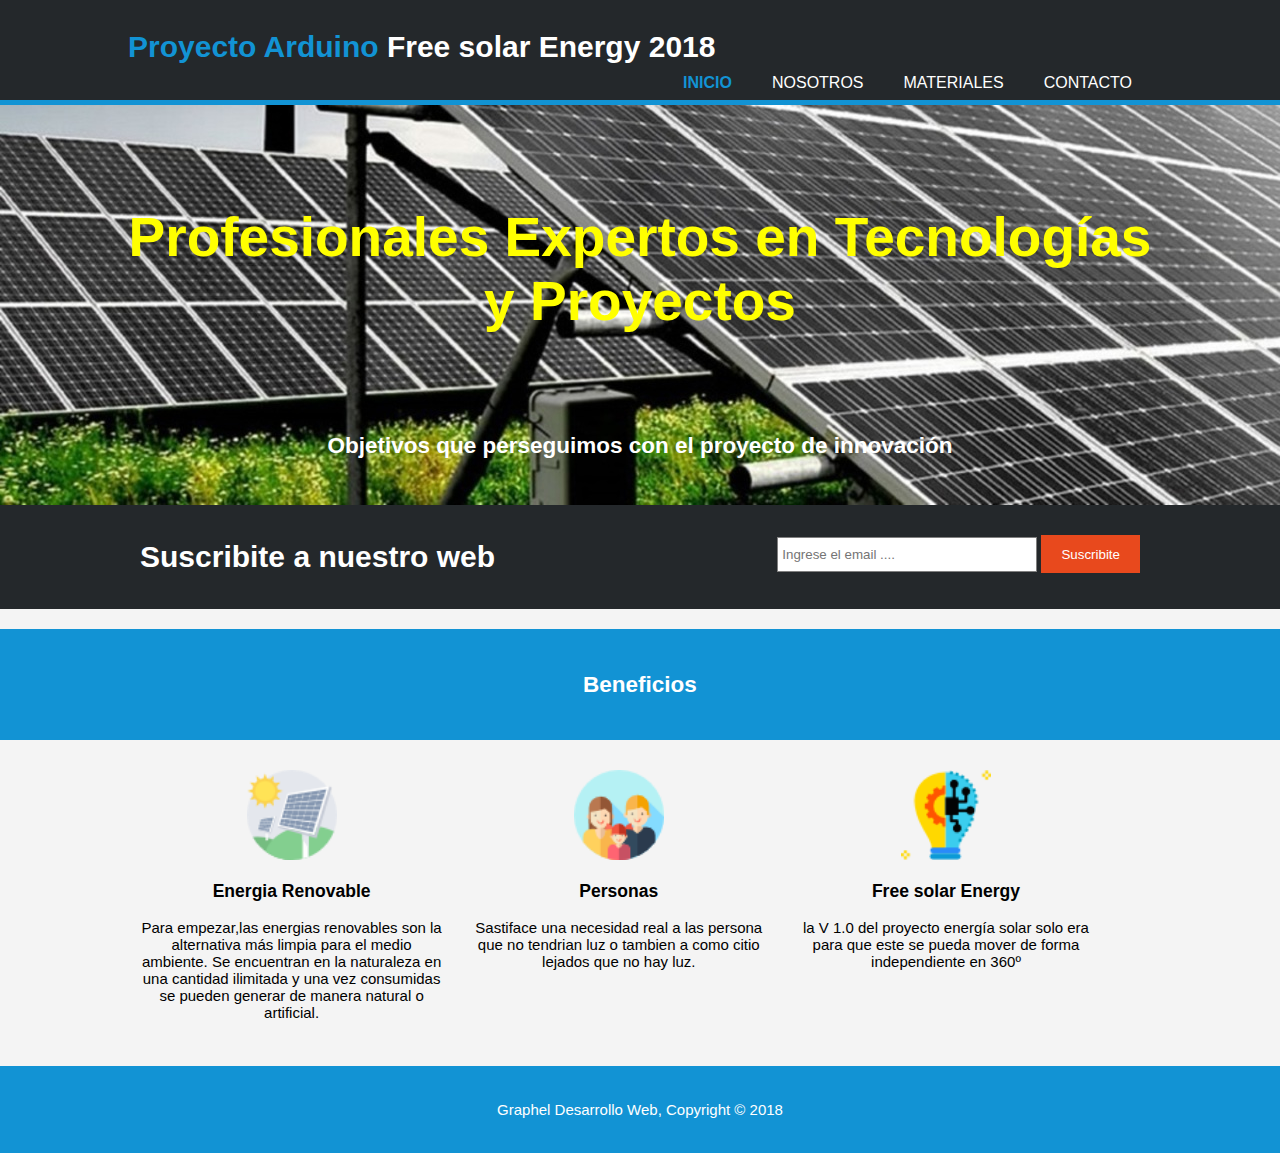
<file: index.html>
<!DOCTYPE html>
<html lang="en">

<head>
    <title>Desarrollo Web </title>
    <meta charset="UTF-8">
    <meta name="viewport" content="width=device-width, initial-scale=1.0">
    <meta name="description" content="Diseño y Desarrollo Web">
    <meta name="keywords" content="diseño web, desarrollo web, seo, posicionamiento web">
    <meta name="author" content="Alumno">
    <link rel="stylesheet" type="text/css" href="css/estilo.css">
</head>

<body>
    <header>
        <div class="contenedor">
            <di id="marca">
                <h1><span class="resaltado">Proyecto Arduino</span> Free solar Energy 2018</h1>
            </di>
            <nav>
                <ul>
                    <li class="actual"><a href="index.html">Inicio</a></li>
                    <li><a href="nosotros.html">Nosotros</a></li>
                    <li><a href="servicios.html">Materiales</a></li>
                    <li><a href="contacto.html">Contacto</a></li>
                </ul>
            </nav>
        </div>
    </header>

    <section id="cabecera">
        <div class="contenedor">
            <font color="Yellow"><h1>Profesionales Expertos en Tecnologías y Proyectos</h1></font>
           
           <h1>


           </h1>

            
           </h1>
            <h2>Objetivos que perseguimos con el proyecto de innovación</p></h2>
        </div>
    </section>

    <section id="boletin">
        <div class="contenedor">
            <h1>Suscribite a nuestro web</h1>
            <form>
                <input type="email" name="email" placeholder="Ingrese el email ....">
                <button type="submit" class="boton1">Suscribite</button>
            </form>
        </div>
    </section>
    <footer>
            <h2><p>Beneficios</p></h2>
    
        </footer>
    <section id="cajas">
        <div class="contenedor">

            <div class="caja">
                <img src="img/logo_html.png">
                <h3>Energia Renovable</h3>
                <p>Para empezar,las energias renovables son la alternativa más limpia para el medio ambiente. 
                Se encuentran en la naturaleza en una cantidad ilimitada y una vez consumidas se pueden generar de manera natural o artificial.</p>
            </div>

            <div class="caja">
                <img src="img/logo_css.png">
                <h3>Personas</h3>
                <p>Sastiface una necesidad real a las persona que no tendrian luz o tambien a como citio lejados que no hay luz.</p>
            </div>

            <div class="caja">
                <img src="img/logo_brush.png">
                <h3> Free solar Energy</h3>
                <p>la V 1.0 del proyecto energía solar solo  era para que este se pueda mover de forma independiente en 360º</p>
            </div>

        </div>
        </div>
    </section>
    <footer>
        <p>Graphel Desarrollo Web, Copyright &copy 2018</p>

    </footer>
</body>

</html>
</file>
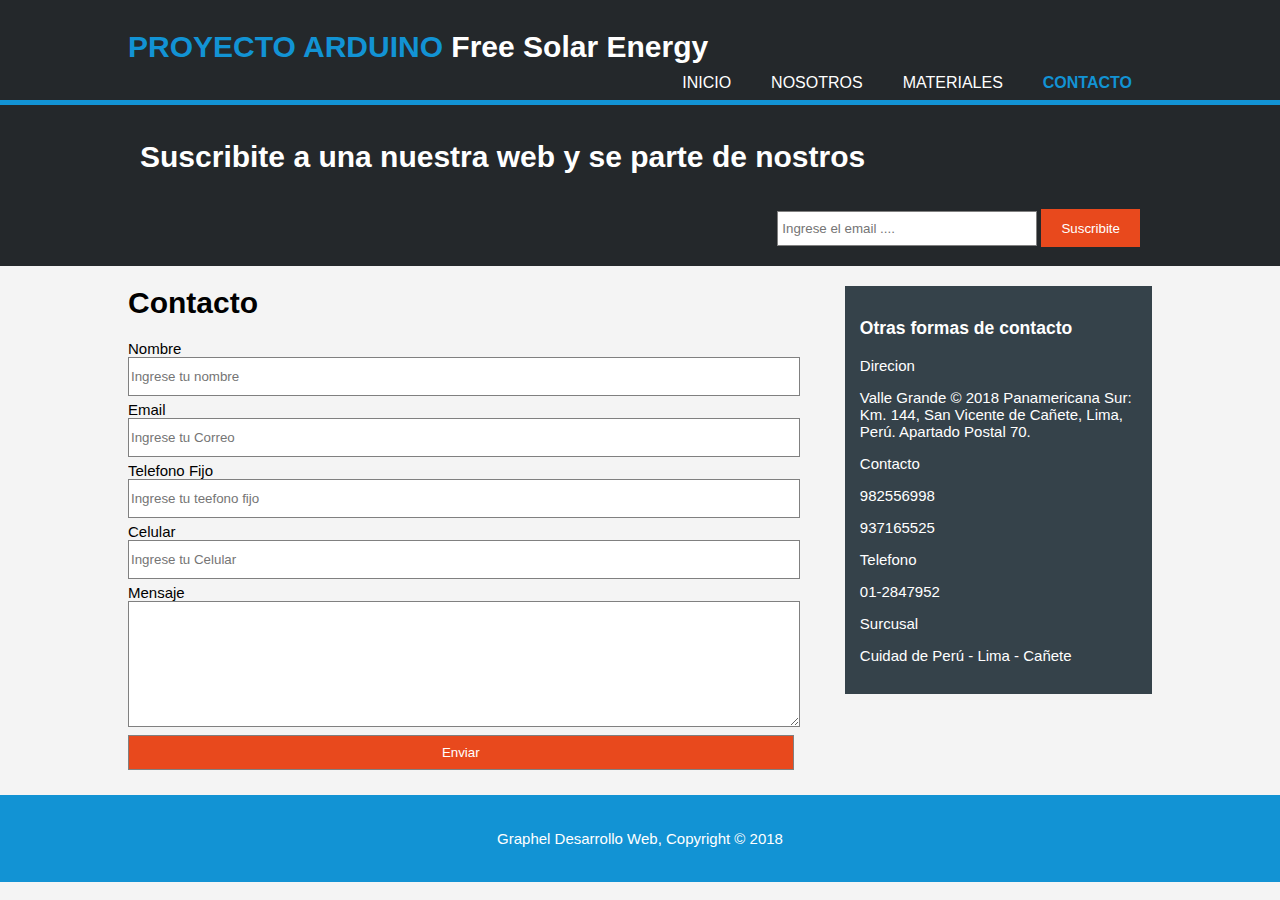
<file: contacto.html>
<!DOCTYPE html>
<html lang="en">

<head>
    <title>Desarrollo Web | Servicios </title>
    <meta charset="UTF-8">
    <meta name="viewport" content="width=device-width, initial-scale=1.0">
    <meta name="description" content="Diseño y Desarrollo Web">
    <meta name="keywords" content="diseño web, desarrollo web, seo, posicionamiento web">
    <meta name="author" content="alumno">
    <link rel="stylesheet" type="text/css" href="css/estilo.css">
</head>

<body>
    <header>
        <div class="contenedor">
            <di id="marca">
                <h1><span class="resaltado">PROYECTO ARDUINO</span> Free Solar Energy</h1>
            </di>
            <nav>
                <ul>
                    <li><a href="index.html">Inicio</a></li>
                    <li><a href="nosotros.html">Nosotros</a></li>
                    <li><a href="servicios.html">Materiales</a></li>
                    <li class="actual"><a href="contacto.html">Contacto</a></li>
                </ul>
            </nav>
        </div>
    </header>

    <section id="boletin">
        <div class="contenedor">
            <h1>Suscribite a una nuestra web y se parte de nostros</h1>
            <form>
                <input type="email" name="email" placeholder="Ingrese el email ....">
                <button type="submit" class="boton1">Suscribite</button>
            </form>
        </div>
    </section>

    <section id="main">
        <div class="contenedor">
            <article id="main-col">
                <h1>Contacto</h1>
                <form>
                    <label>Nombre</label>
                    <input type="text" name="nombre" placeholder="Ingrese tu nombre">
                    <br>
                    <label>Email</label>
                    <input type="text" name="Email" placeholder="Ingrese tu Correo">
                    <br>
                    <label>Telefono Fijo</label>
                    <input type="text" name="Telefono Fijo" placeholder="Ingrese tu teefono fijo">
                    <br>
                    <label>Celular</label>
                    <input type="text" name="Celular" placeholder="Ingrese tu Celular">
                    <br>
                    <label>Mensaje</label>
                    <textarea></textarea>
                    <br>
                    <input type="submit" value="Enviar">
                </form>
            </article>
            <aside id="lateral">
                <div class="oscuro">
                    <h3>Otras formas de contacto</h3>
                    <p>Direcion</p>
                    <p> Valle Grande © 2018
                        Panamericana Sur: Km. 144, San Vicente de Cañete, Lima, Perú. Apartado Postal 70.</p>
                    <p>Contacto</p>
                    <p>982556998</p>
                    <p>937165525</p>
                    <p>Telefono</p>
                    <p>01-2847952</p>
                    <p>Surcusal</p>
                    <p>Cuidad de Perú - Lima - Cañete</p>
                    
                </div>

            </aside>
        </div>
    </section>

    <footer>
        <p>Graphel Desarrollo Web, Copyright &copy 2018</p>
    </footer>

</body>

</html>
</file>
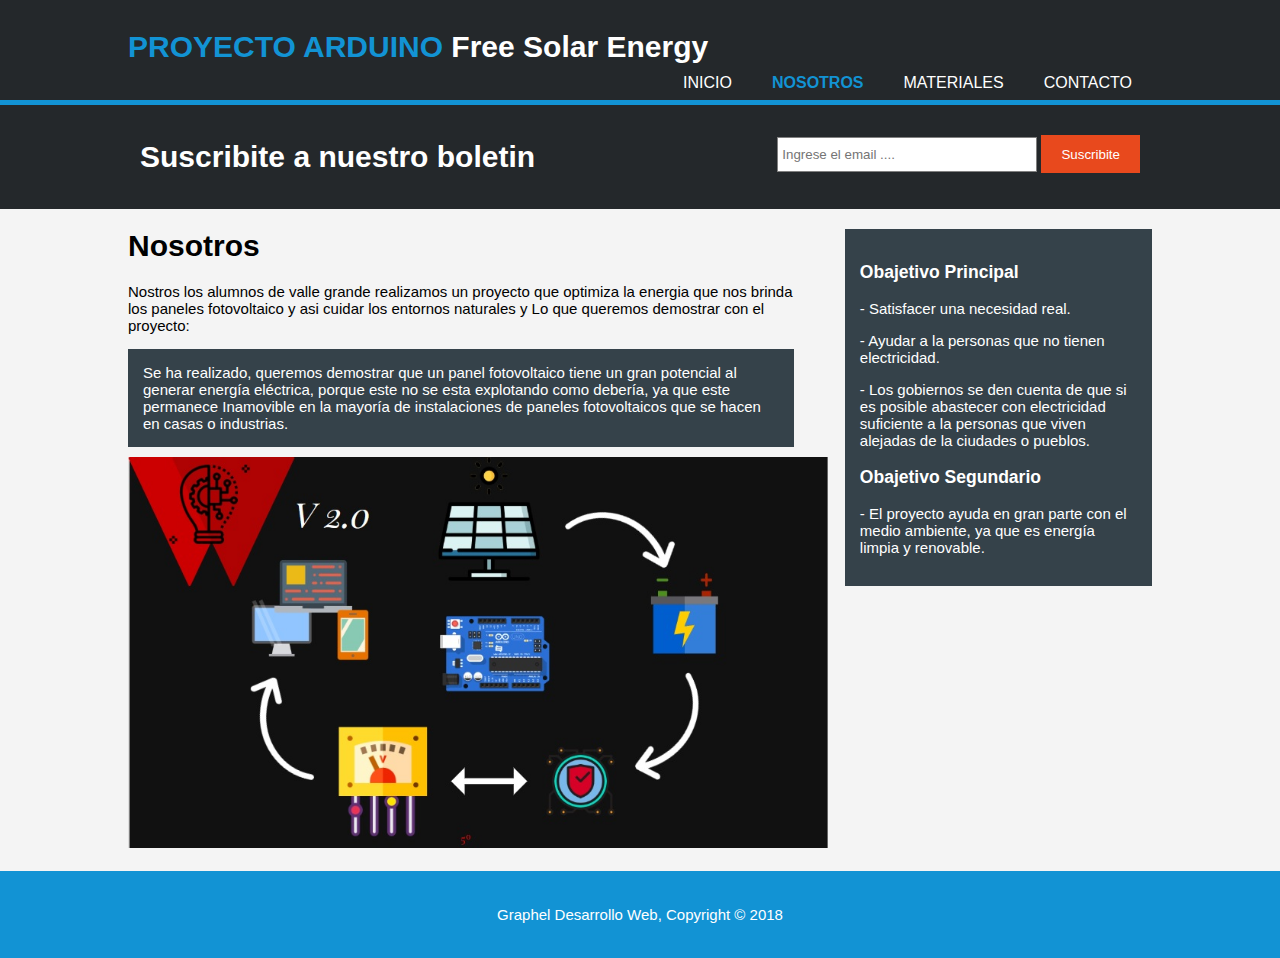
<file: nosotros.html>
<!DOCTYPE html>
<html lang="en">

<head>
    <title>Desarrollo Web </title>
    <meta charset="UTF-8">
    <meta name="viewport" content="width=device-width, initial-scale=1.0">
    <meta name="description" content="Diseño y Desarrollo Web">
    <meta name="keywords" content="diseño web, desarrollo web, seo, posicionamiento web">
    <meta name="author" content="Alumno">
    <link rel="stylesheet" type="text/css" href="css/estilo.css">
</head>

<body>
    <header>
        <div class="contenedor">
            <di id="marca">
                <h1><span class="resaltado">PROYECTO ARDUINO</span> Free Solar Energy</h1>
            </di>
            <nav>
                <ul>
                    <li><a href="index.html">Inicio</a></li>
                    <li class="actual"><a href="nosotros.html">Nosotros</a></li>
                    <li><a href="servicios.html">Materiales</a></li>
                    <li><a href="contacto.html">Contacto</a></li>
                </ul>
            </nav>
        </div>
    </header>

    <section id="boletin">
        <div class="contenedor">
            <h1>Suscribite a nuestro boletin</h1>
            <form>
                <input type="email" name="email" placeholder="Ingrese el email ....">
                <button type="submit" class="boton1">Suscribite</button>
            </form>
        </div>
    </section>

    <section id="main">
        <div class="contenedor">
            <article id="main-col">
                <h1>Nosotros</h1>
                <p>
                   Nostros los alumnos de valle grande realizamos un proyecto que optimiza la energia que nos brinda los paneles fotovoltaico y asi cuidar los entornos naturales y Lo que queremos demostrar con el proyecto:
                </p>
                <p class="oscuro">
                        Se ha realizado, queremos demostrar que un panel fotovoltaico tiene un gran potencial al generar energía eléctrica, porque este no se esta explotando como debería, ya que este permanece
Inamovible en la mayoría de instalaciones de paneles fotovoltaicos que se hacen en casas o industrias.
</p>
                <img src="img/891.jpg" width="700">
            </article>
            <aside id="lateral">
                <div class="oscuro">
                    <h3>Obajetivo Principal</h3>
                    <p> - Satisfacer una necesidad real.</p>
                    <p> - Ayudar a la personas que no tienen electricidad.</p>
                   </p> - Los gobiernos se den cuenta de que si es posible abastecer con electricidad suficiente a la personas que viven alejadas de la ciudades o pueblos.
</p>
<h3>Obajetivo Segundario</h3>
<p> - El proyecto ayuda en gran parte con el medio ambiente, ya que es energía limpia y renovable.
    </p>


                </div>

            </aside>
        </div>
    </section>

    <footer>
        <p>Graphel Desarrollo Web, Copyright &copy 2018</p>
    </footer>

</body>

</html>
</file>
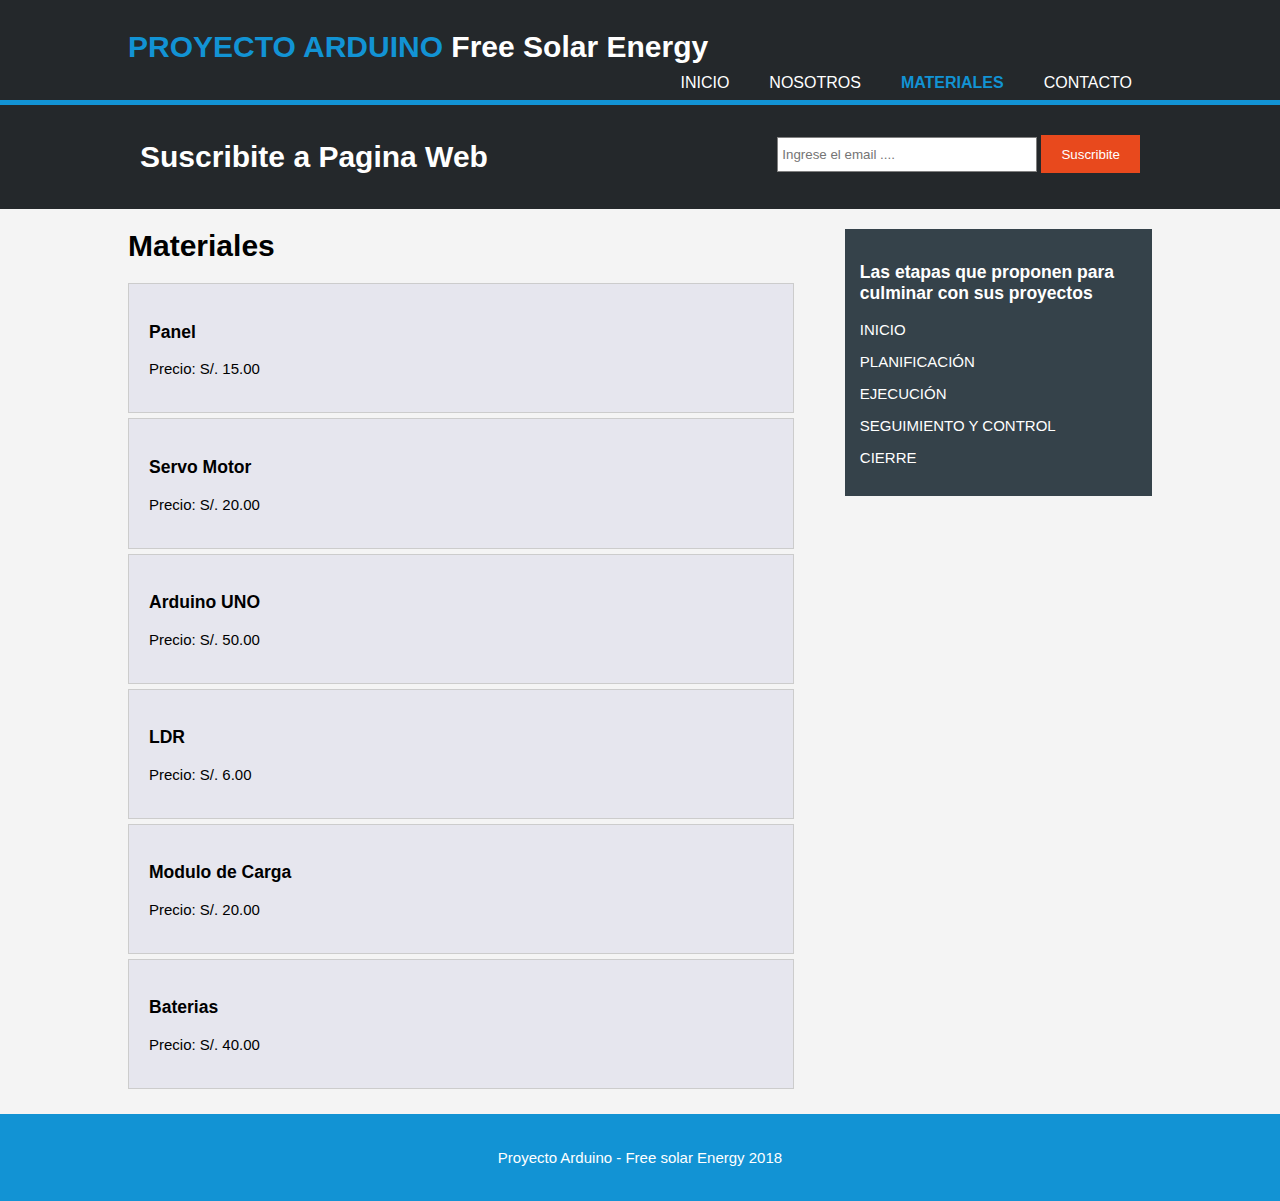
<file: servicios.html>
<!DOCTYPE html>
<html lang="en">

<head>
    <title>Desarrollo Web | Servicios </title>
    <meta charset="UTF-8">
    <meta name="viewport" content="width=device-width, initial-scale=1.0">
    <meta name="description" content="Diseño y Desarrollo Web">
    <meta name="keywords" content="diseño web, desarrollo web, seo, posicionamiento web">
    <meta name="author" content="Alumno">
    <link rel="stylesheet" type="text/css" href="css/estilo.css">
</head>

<body>
    <header>
        <div class="contenedor">
            <di id="marca">
                <h1><span class="resaltado">PROYECTO ARDUINO</span> Free Solar Energy</h1>
            </di>
            <nav>
                <ul>
                    <li><a href="index.html">Inicio</a></li>
                    <li><a href="nosotros.html">Nosotros</a></li>
                    <li class="actual"><a href="servicios.html">Materiales</a></li>
                    <li><a href="contacto.html">Contacto</a></li>
                </ul>
            </nav>
        </div>
    </header>

    <section id="boletin">
        <div class="contenedor">
            <h1>Suscribite a Pagina Web</h1>
            <form>
                <input type="email" name="email" placeholder="Ingrese el email ....">
                <button type="submit" class="boton1">Suscribite</button>
            </form>
        </div>
    </section>

    <section id="main">
        <div class="contenedor">
            <article id="main-col">
                <h1>Materiales</h1>
                <ul id="servicios">
                    <li>
                        <h3>Panel</h3>
                    <p> Precio: S/. 15.00</p>
                    </li>
                    <li>
                        <h3>Servo Motor</h3>
                    <p>Precio: S/. 20.00</p>
                    </li>
                    <li>
                       <h3>Arduino UNO</h3>
                    <p>Precio: S/. 50.00</p>
                    </li>
                    <li>
                         <h3>LDR</h3>
                         <p>Precio: S/. 6.00</p>
                     </li>
                        <li>
                                <h3>Modulo de Carga</h3>
                                 <p>Precio: S/. 20.00</p>
                                 </li>
                    <li>
                                <h3>Baterias</h3>
                             <p>Precio: S/. 40.00</p>
                             </li>

                </ul>
            </article>
            <aside id="lateral">
                <div class="oscuro">
                    <h3>Las etapas que proponen para culminar con sus proyectos</h3>
                    <p>INICIO</p>
                    <p>PLANIFICACIÓN</p>
                    <p>EJECUCIÓN</p>
                    <p>SEGUIMIENTO Y CONTROL</p>
                    <p>CIERRE</p>
                </div>

            </aside>
        </div>
    </section>

    <footer>
        <p>Proyecto Arduino - Free solar Energy 2018</p>
    </footer>

</body>

</html>
</file>
<file: css/estilo.css>
body {
    font: 15px Arial, helvetica, sans-serif;
    padding: 0;
    margin: 0;
    background-color: #f4f4f4;
}


/* Estilos Globales */

.contenedor {
    width: 80%;
    margin: auto;
    overflow: hidden;
}

ul {
    margin: 0;
    padding: 0;
}

.boton1 {
    height: 38px;
    background-color: #e8491d;
    border: 0;
    padding-left: 20px;
    padding-right: 20px;
    color: #ffff;
}


/* Encabezado*/

header {
    background-color: #24282b;
    color: #ffff;
    padding-top: 30px;
    min-height: 70px;
    border-bottom: 5px solid #1293d4;
}

header a {
    color: #ffff;
    text-decoration: none;
    text-transform: uppercase;
    font-size: 16px;
}

header li {
    float: left;
    display: inline;
    padding: 0 20px 0 20px;
}

header #marca {
    float: left;
}

header #marca h1 {
    margin: 0;
}

header nav {
    float: right;
    margin-top: 10px;
}

header .resaltado,
header .actual a {
    color: #1293d4;
    font-weight: bold;
}

header a:hover {
    color: #ccc;
    font-weight: bold;
}


/* Cabesera con imgane */

#cabecera {
    min-height: 400px;
    background: url('../img/cabecera.jpg') no-repeat 0 -400px;
    text-align: center;
    color: #fff;
}

#cabecera h1 {
    margin-top: 100px;
    font-size: 55px;
    margin-bottom: 10px;
}

#cabecera p {
    font-size: 20px;
}


/* Formulario Boletin */

#boletin {
    padding: 15px;
    color: #fff;
    background: #24282b;
}

#boletin h1 {
    float: left;
}

#boletin form {
    float: right;
    margin-top: 15px;
}

#boletin input[type="email"] {
    padding: 4px;
    height: 25px;
    width: 250px;
}


/*Cajas */

#cajas {
    margin-top: 20px;
}

#cajas .caja {
    float: left;
    text-align: center;
    width: 30%;
    padding: 10px;
}

#cajas .caja img {
    width: 90px;
}


/*lateral*/

aside#lateral {
    float: right;
    width: 30%;
    margin-top: 10px;
}

.oscuro {
    padding: 15px;
    background: #35424a;
    color: #fff;
    margin-top: 10px;
    margin-bottom: 10px;
}


/* Main-Col*/

article#main-col {
    float: left;
    width: 65%;
}


/* Estilos para Servicios+*/

ul#servicios li {
    list-style: none;
    padding: 20px;
    border: 1px solid #ccc;
    margin-bottom: 5px;
    background: #e6e6ee;
}


/* Footer o Pie de Pagina*/

footer {
    padding: 20px;
    margin-top: 20px;
    color: #fff;
    background: #1293d4;
    text-align: center;
}


/* Formulario de contacto*/

input,
textarea {
    width: 100%;
    height: 35px;
    border: 1px solid gray;
    margin-bottom: 5px;
}

textarea {
    height: 120px;
}

input[type="submit"] {
    background: #e8491d;
    color: #fff;
}


/* Media Queries */

@media(max-width: 768px) {
    header #marca,
    header nav,
    header nav li,
    #boletin h1,
    #boletin form,
    #cajas .caja,
    article#main-col,
    aside#lateral {
        float: none;
        text-align: center;
        width: 100%;
    }
    header {
        padding-bottom: 20px;
    }
    #boletin h1 {
        margin-top: 40px;
    }
    #boletin button {
        display: block;
        width: 100%;
    }
    #boletin form input[type="email"] {
        width: 100%;
        margin-bottom: 5px;
    }
    input,
    textarea {
        width: 98%;
    }
}
</file>
